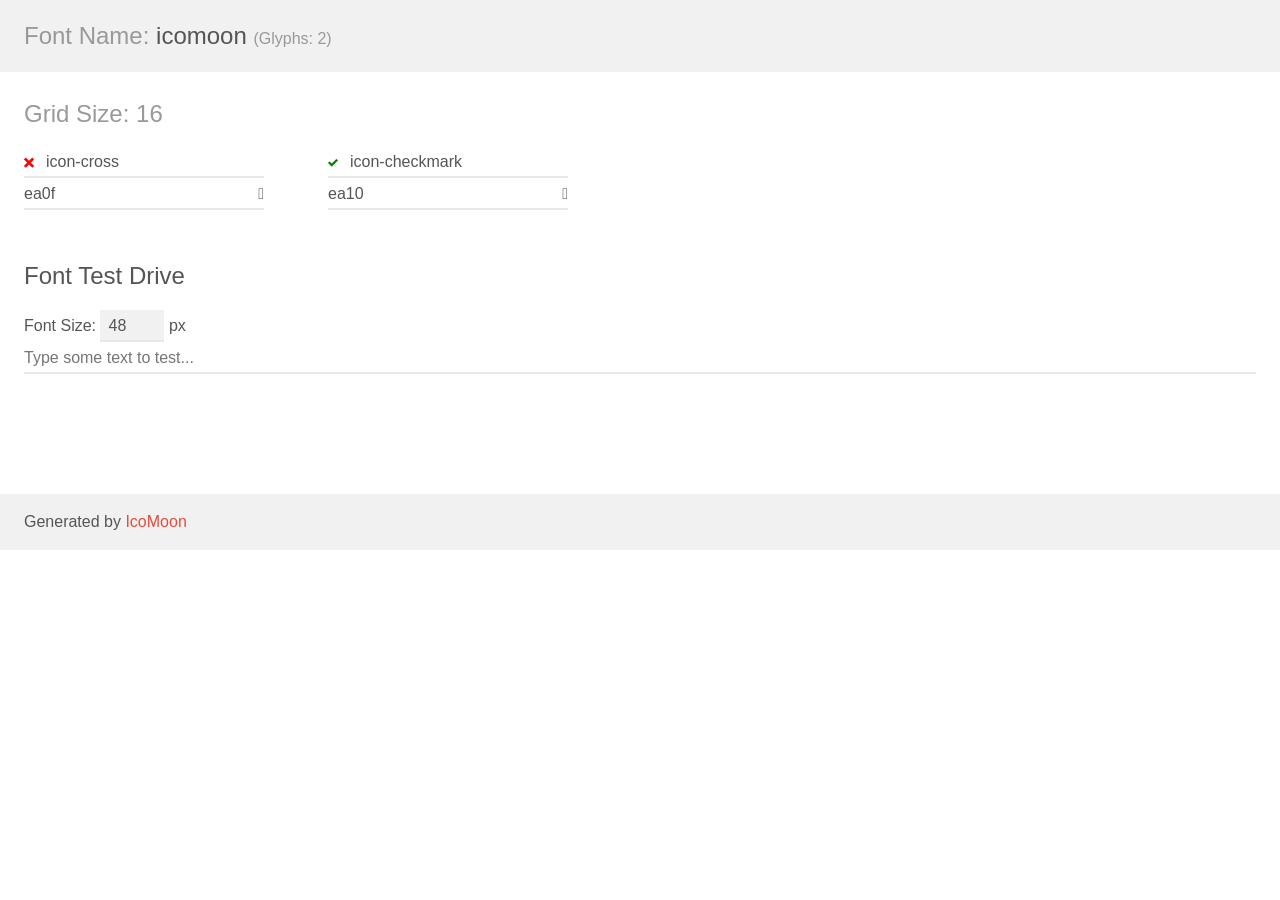
<file: icomoon/demo.html>
<!doctype html>
<html>
<head>
    <meta charset="utf-8">
    <title>IcoMoon Demo</title>
    <meta name="description" content="An Icon Font Generated By IcoMoon.io">
    <meta name="viewport" content="width=device-width, initial-scale=1">
    <link rel="stylesheet" href="demo-files/demo.css">
    <link rel="stylesheet" href="style.css"></head>
<body>
    <div class="bgc1 clearfix">
        <h1 class="mhmm mvm"><span class="fgc1">Font Name:</span> icomoon <small class="fgc1">(Glyphs:&nbsp;2)</small></h1>
    </div>
    <div class="clearfix mhl ptl">
        <h1 class="mvm mtn fgc1">Grid Size: 16</h1>
        <div class="glyph fs1">
            <div class="clearfix bshadow0 pbs">
                <span class="icon-cross">
                
                </span>
                <span class="mls"> icon-cross</span>
            </div>
            <fieldset class="fs0 size1of1 clearfix hidden-false">
                <input type="text" readonly value="ea0f" class="unit size1of2" />
                <input type="text" maxlength="1" readonly value="&#xea0f;" class="unitRight size1of2 talign-right" />
            </fieldset>
            <div class="fs0 bshadow0 clearfix hidden-true">
                <span class="unit pvs fgc1">liga: </span>
                <input type="text" readonly value="cross, cancel" class="liga unitRight" />
            </div>
        </div>
        <div class="glyph fs1">
            <div class="clearfix bshadow0 pbs">
                <span class="icon-checkmark">
                
                </span>
                <span class="mls"> icon-checkmark</span>
            </div>
            <fieldset class="fs0 size1of1 clearfix hidden-false">
                <input type="text" readonly value="ea10" class="unit size1of2" />
                <input type="text" maxlength="1" readonly value="&#xea10;" class="unitRight size1of2 talign-right" />
            </fieldset>
            <div class="fs0 bshadow0 clearfix hidden-true">
                <span class="unit pvs fgc1">liga: </span>
                <input type="text" readonly value="checkmark, tick" class="liga unitRight" />
            </div>
        </div>
    </div>

    <!--[if gt IE 8]><!-->
    <div class="mhl clearfix mbl">
        <h1>Font Test Drive</h1>
        <label>
            Font Size: <input id="fontSize" type="number" class="textbox0 mbm"
            min="8" value="48" />
            px
        </label>
        <input id="testText" type="text" class="phl size1of1 mvl"
        placeholder="Type some text to test..." value=""/>
        <div id="testDrive" class="icon-">&nbsp;
        </div>
    </div>
    <!--<![endif]-->
    <div class="bgc1 clearfix">
        <p class="mhl">Generated by <a href="https://icomoon.io/app">IcoMoon</a></p>
    </div>

    <script src="demo-files/demo.js"></script>
</body>
</html>
</file>
<file: icomoon/demo-files/demo.css>
body {
  padding: 0;
  margin: 0;
  font-family: sans-serif;
  font-size: 1em;
  line-height: 1.5;
  color: #555;
  background: #fff;
}
h1 {
  font-size: 1.5em;
  font-weight: normal;
}
small {
  font-size: .66666667em;
}
a {
  color: #e74c3c;
  text-decoration: none;
}
a:hover, a:focus {
  box-shadow: 0 1px #e74c3c;
}
.bshadow0, input {
  box-shadow: inset 0 -2px #e7e7e7;
}
input:hover {
  box-shadow: inset 0 -2px #ccc;
}
input, fieldset {
  font-family: sans-serif;
  font-size: 1em;
  margin: 0;
  padding: 0;
  border: 0;
}
input {
  color: inherit;
  line-height: 1.5;
  height: 1.5em;
  padding: .25em 0;
}
input:focus {
  outline: none;
  box-shadow: inset 0 -2px #449fdb;
}
.glyph {
  font-size: 16px;
  width: 15em;
  padding-bottom: 1em;
  margin-right: 4em;
  margin-bottom: 1em;
  float: left;
  overflow: hidden;
}
.liga {
  width: 80%;
  width: calc(100% - 2.5em);
}
.talign-right {
  text-align: right;
}
.talign-center {
  text-align: center;
}
.bgc1 {
  background: #f1f1f1;
}
.fgc1 {
  color: #999;
}
.fgc0 {
  color: #000;
}
p {
  margin-top: 1em;
  margin-bottom: 1em;
}
.mvm {
  margin-top: .75em;
  margin-bottom: .75em;
}
.mtn {
  margin-top: 0;
}
.mtl, .mal {
  margin-top: 1.5em;
}
.mbl, .mal {
  margin-bottom: 1.5em;
}
.mal, .mhl {
  margin-left: 1.5em;
  margin-right: 1.5em;
}
.mhmm {
  margin-left: 1em;
  margin-right: 1em;
}
.mls {
  margin-left: .25em;
}
.ptl {
  padding-top: 1.5em;
}
.pbs, .pvs {
  padding-bottom: .25em;
}
.pvs, .pts {
  padding-top: .25em;
}
.unit {
  float: left;
}
.unitRight {
  float: right;
}
.size1of2 {
  width: 50%;
}
.size1of1 {
  width: 100%;
}
.clearfix:before, .clearfix:after {
  content: " ";
  display: table;
}
.clearfix:after {
  clear: both;
}
.hidden-true {
  display: none;
}
.textbox0 {
  width: 3em;
  background: #f1f1f1;
  padding: .25em .5em;
  line-height: 1.5;
  height: 1.5em;
}
#testDrive {
  display: block;
  padding-top: 24px;
  line-height: 1.5;
}
.fs0 {
  font-size: 16px;
}
.fs1 {
  font-size: 16px;
}
</file>
<file: icomoon/style.css>
@font-face {
  font-family: 'icomoon';
  src:  url('fonts/icomoon.eot?cvrh25');
  src:  url('fonts/icomoon.eot?cvrh25#iefix') format('embedded-opentype'),
    url('fonts/icomoon.ttf?cvrh25') format('truetype'),
    url('fonts/icomoon.woff?cvrh25') format('woff'),
    url('fonts/icomoon.svg?cvrh25#icomoon') format('svg');
  font-weight: normal;
  font-style: normal;
}

[class^="icon-"], [class*=" icon-"] {
  /* use !important to prevent issues with browser extensions that change fonts */
  font-family: 'icomoon' !important;
  speak: none;
  font-style: normal;
  font-weight: normal;
  font-variant: normal;
  text-transform: none;
  line-height: 1;

  /* Better Font Rendering =========== */
  -webkit-font-smoothing: antialiased;
  -moz-osx-font-smoothing: grayscale;
}

.icon-cross:before {
  content: "\ea0f";
  color:red;
  font-size:10px;
}
.icon-checkmark:before {
  content: "\ea10";
  color: green;
  font-size:10px;
}
</file>
